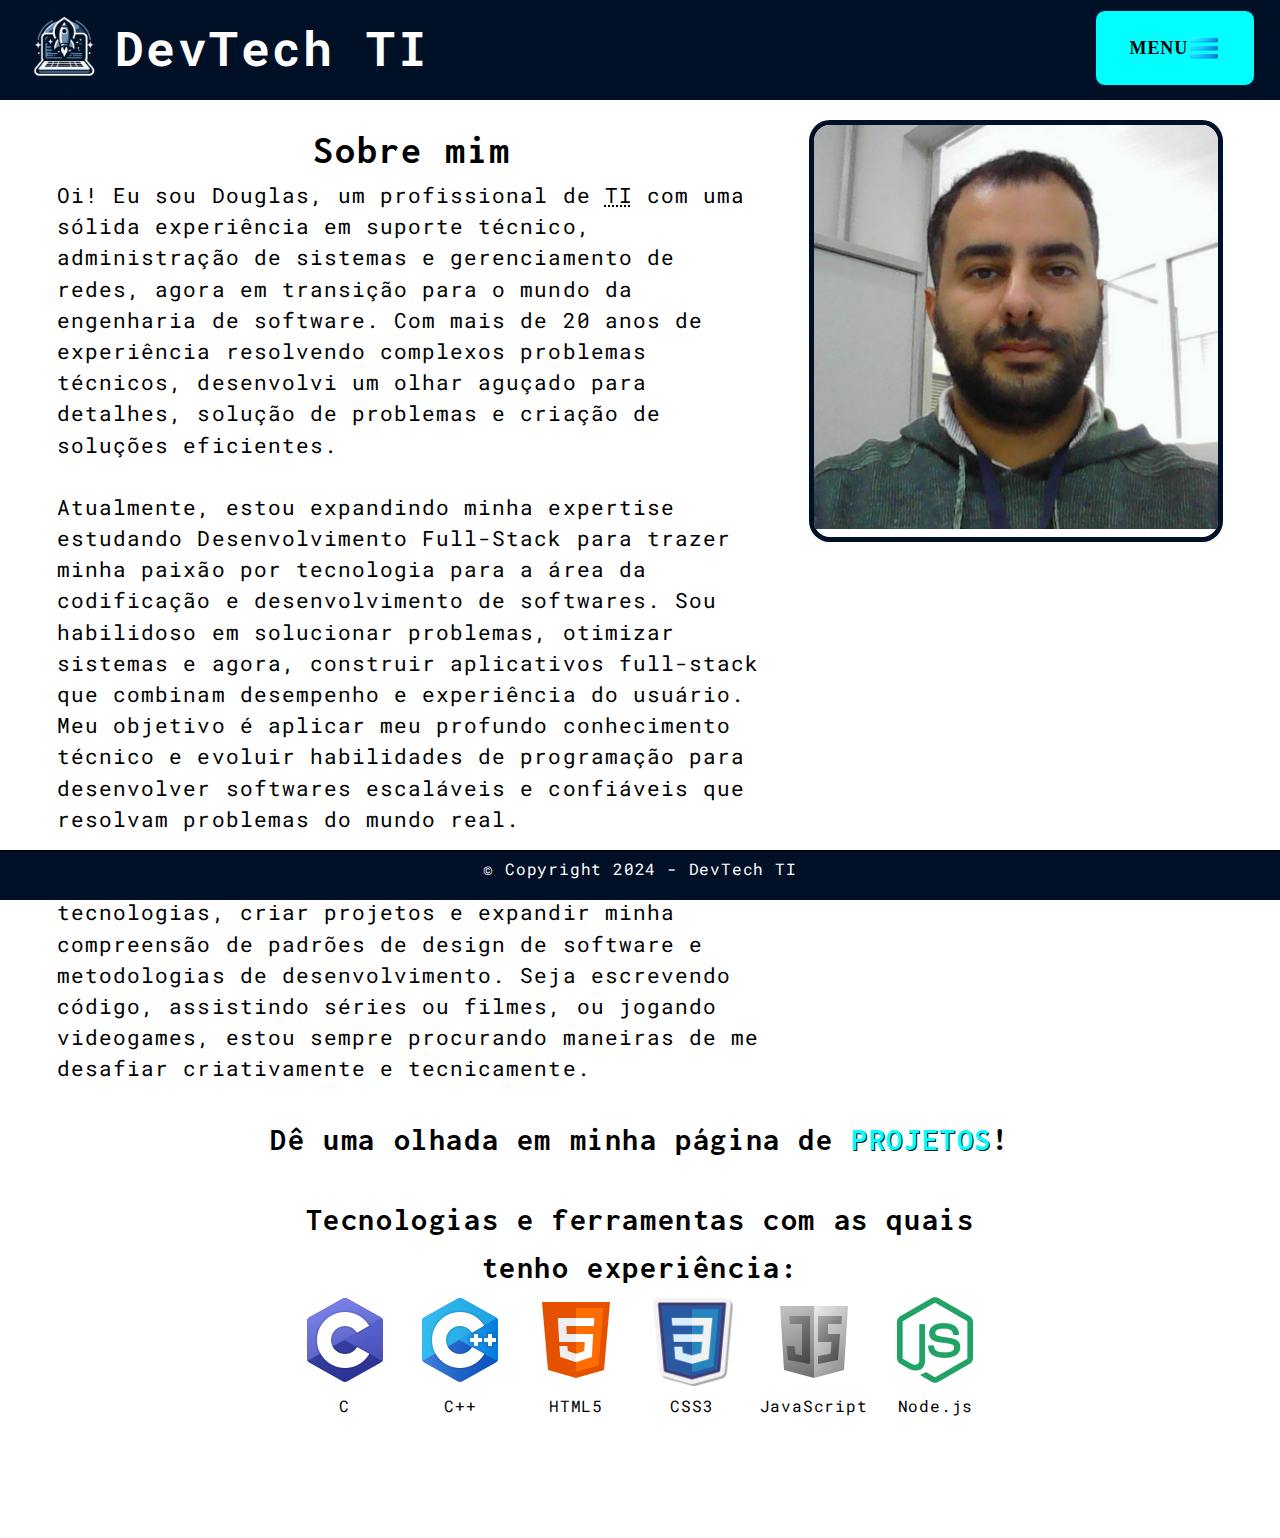
<file: index.html>
<!DOCTYPE html>
<html lang="en">
  <head>
    <meta charset="UTF-8" />
    <meta name="viewport" content="width=device-width, initial-scale=1.0" />
    <title>DevTech - Douglas</title>
    <link
      rel="icon"
      href="./resources/images/favicon-site.png"
      type="image/png"
    />
    <link rel="preconnect" href="https://fonts.googleapis.com" />
    <link rel="preconnect" href="https://fonts.gstatic.com" crossorigin />
    <link
      href="https://fonts.googleapis.com/css2?family=Inconsolata:wght@200..900&family=Roboto+Mono:ital,wght@0,100..700;1,100..700&family=Ubuntu+Mono:ital,wght@0,400;0,700;1,400;1,700&display=swap"
      rel="stylesheet"
    />
    <link rel="stylesheet" href="./resources/css/reset.css" />
    <link rel="stylesheet" href="./resources/css/style.css" />
    <link rel="stylesheet" href="./resources/css/index.css" />
    <script src="./resources/js/scrypt.js" defer></script>
  </head>
  <body>
    <header class="navBar">
      <div class="logo">
        <a href="./index.html"
          ><img
            src="./resources/images/logo-devtech.jpeg"
            alt="Logotipo DevTech"
            type="image/jpeg"
        /></a>
        <span>DevTech TI</span>
      </div>
      <nav id="menu">
        <button id="navButton" class="button">
          <span>MENU</span>
          <img
            src="./resources/images/icon-menu.png"
            type="image/png"
            alt="Ícone menu"
          />
        </button>
        <ul id="navMenu">
          <li class="button"><a href="./index.html">HOME</a></li>
          <li class="button">
            <a href="./resources/pages/projects.html">PROJETOS</a>
          </li>
          <li class="button">
            <a href="./resources/pages/Contact.html">CONTATO</a>
          </li>
        </ul>
      </nav>
    </header>
    <main>
      <section class="about-me">
        <h1>Sobre mim</h1>
        <p>
          Oi! Eu sou Douglas, um profissional de
          <abbr title="Tecnologia da Informação">TI</abbr> com uma sólida
          experiência em suporte técnico, administração de sistemas e
          gerenciamento de redes, agora em transição para o mundo da engenharia
          de software. Com mais de 20 anos de experiência resolvendo complexos
          problemas técnicos, desenvolvi um olhar aguçado para detalhes, solução
          de problemas e criação de soluções eficientes.<br /><br />Atualmente,
          estou expandindo minha expertise estudando Desenvolvimento Full-Stack
          para trazer minha paixão por tecnologia para a área da codificação e
          desenvolvimento de softwares. Sou habilidoso em solucionar problemas,
          otimizar sistemas e agora, construir aplicativos full-stack que
          combinam desempenho e experiência do usuário. Meu objetivo é aplicar
          meu profundo conhecimento técnico e evoluir habilidades de programação
          para desenvolver softwares escaláveis e confiáveis que resolvam
          problemas do mundo real.<br /><br />No meu tempo livre, gosto de
          explorar novas tecnologias, criar projetos e expandir minha
          compreensão de padrões de design de software e metodologias de
          desenvolvimento. Seja escrevendo código, assistindo séries ou filmes,
          ou jogando videogames, estou sempre procurando maneiras de me desafiar
          criativamente e tecnicamente.
        </p>
      </section>
      <div class="img-container">
        <img
          src="./resources/images/portrait-Douglas.jpeg"
          alt="Foto do Douglas"
          type="image/jpeg"
        />
      </div>
      <section class="projects">
        <h2>
          Dê uma olhada em minha página de
          <a href="./resources/pages/projects.html">PROJETOS</a>!
        </h2>
      </section>
      <section class="languages">
        <h2>Tecnologias e ferramentas com as quais tenho experiência:</h2>
        <ul>
          <li>
            <figure>
              <a
                href="https://pt.wikipedia.org/wiki/C_(linguagem_de_programa%C3%A7%C3%A3o)"
                target="_blank"
                ><img
                  src="./resources/images/icon-c.png"
                  alt="Linguagem de programação C"
                  type="image/jpg"
                />
              </a>
              <figcaption>C</figcaption>
            </figure>
          </li>
          <li>
            <figure>
              <a
                href="https://pt.wikipedia.org/wiki/C++#:~:text=C%2B%2B%20%28%2F%20%CB%88si%CB%90%20pl%CA%8Cs%20pl%CA%8Cs%20%2F%2C%20pronounced%20%22,language%20created%20by%20Danish%20computer%20scientist%20Bjarne%20Stroustrup."
                target="_blank"
                ><img
                  src="./resources/images/icon-c++.png"
                  alt="Linguagem de programação C mais mais"
                  type="image/png"
              /></a>
              <figcaption>C++</figcaption>
            </figure>
          </li>
          <li>
            <figure>
              <a href="https://pt.wikipedia.org/wiki/HTML" target="_blank">
                <img
                  src="./resources/images/icon-html.png"
                  alt="Linguagem HTML"
                />
              </a>
              <figcaption>HTML5</figcaption>
            </figure>
          </li>
          <li>
            <figure>
              <a href="https://pt.wikipedia.org/wiki/CSS" target="_blank">
                <img
                  src="./resources/images/icon-css.png"
                  alt="Linguagem CSS"
                />
              </a>
              <figcaption>CSS3</figcaption>
            </figure>
          </li>
          <li>
            <figure>
              <a href="https://pt.wikipedia.org/wiki/JavaScript" target="_blank"
                ><img
                  src="./resources/images/icon-javascript.png"
                  alt="Linguagem JavaScript"
                />
              </a>
              <figcaption>JavaScript</figcaption>
            </figure>
          </li>
          <li>
            <figure>
              <a href="https://pt.wikipedia.org/wiki/Node.js" target="_blank">
                <img
                  src="./resources/images/icon-nodejs.png"
                  alt="Linguagem Node.JS"
                />
              </a>
              <figcaption>Node.js</figcaption>
            </figure>
          </li>
        </ul>
      </section>
      <button id="backToTopBtn" onclick="scrollToTop()">Voltar ao Topo</button>
    </main>
    <footer>
      <span>&copy; Copyright 2024 - DevTech TI</span>
    </footer>
  </body>
</html>
</file>
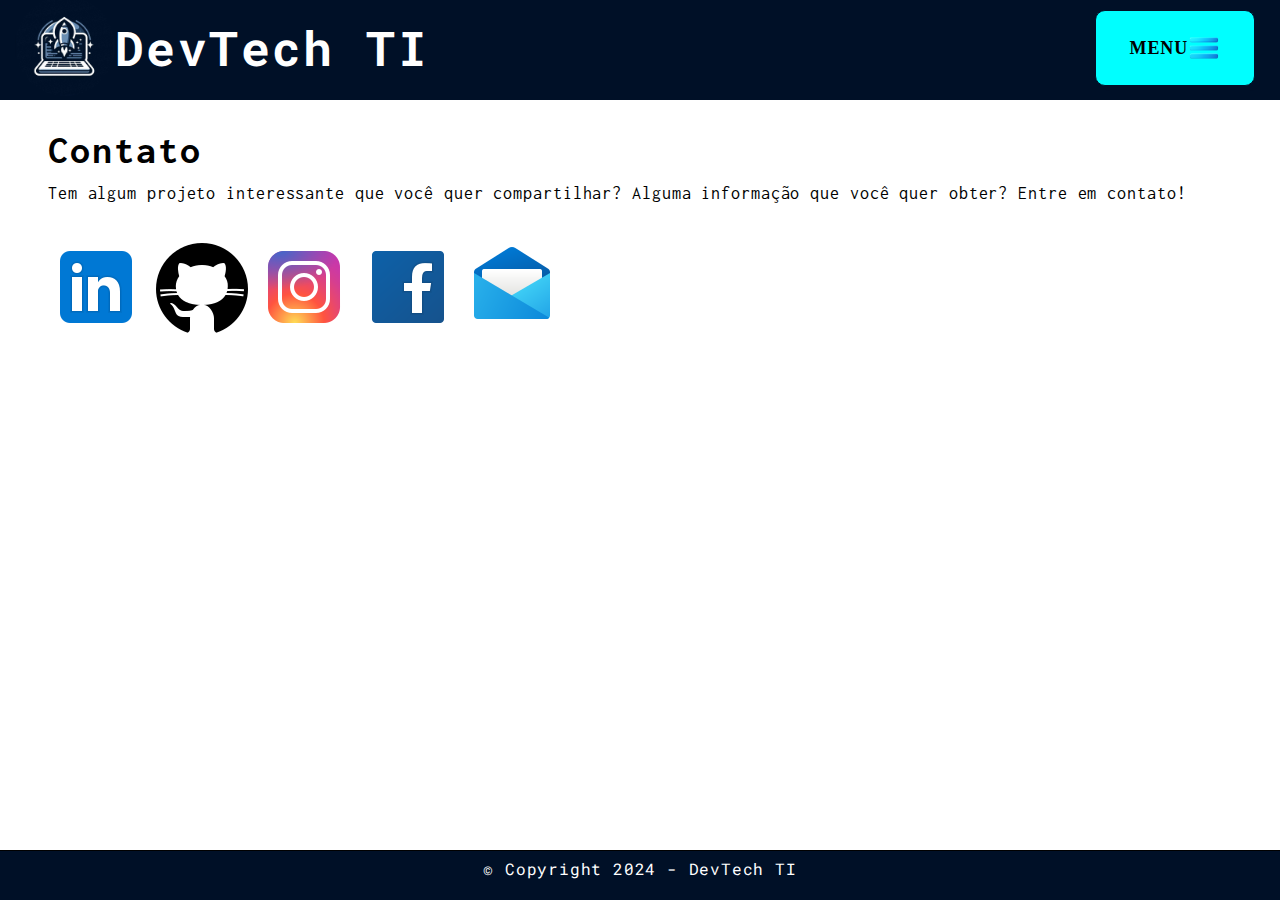
<file: resources/pages/Contact.html>
<!DOCTYPE html>
<html lang="en">
  <head>
    <meta charset="UTF-8" />
    <meta name="viewport" content="width=device-width, initial-scale=1.0" />
    <title>DevTech - Douglas</title>
    <link rel="icon" href="../images/favicon-site.png" type="image/png" />
    <link rel="preconnect" href="https://fonts.googleapis.com" />
    <link rel="preconnect" href="https://fonts.gstatic.com" crossorigin />
    <link
      href="https://fonts.googleapis.com/css2?family=Inconsolata:wght@200..900&family=Roboto+Mono:ital,wght@0,100..700;1,100..700&family=Ubuntu+Mono:ital,wght@0,400;0,700;1,400;1,700&display=swap"
      rel="stylesheet"
    />
    <link rel="stylesheet" href="../css/reset.css" />
    <link rel="stylesheet" href="../css/style.css" />
    <link rel="stylesheet" href="../css/contact.css" />
    <script src="../js/scrypt.js" defer></script>
  </head>
  <body>
    <header class="navBar">
      <div class="logo">
        <a href="../../index.html"
          ><img
            src="../images/logo-devtech.jpeg"
            alt="Logotipo DevTech"
            type="image/jpeg"
        /></a>
        <span>DevTech TI</span>
      </div>
      <nav id="menu">
        <button id="navButton" class="button">
          <span>MENU</span>
          <img
            src="../images/icon-menu.png"
            type="image/png"
            alt="Ícone menu"
          />
        </button>
        <ul id="navMenu">
          <li class="button"><a href="../../index.html">HOME</a></li>
          <li class="button">
            <a href="../pages/projects.html">PROJETOS</a>
          </li>
          <li class="button">
            <a href="../pages/contact.html">CONTATO</a>
          </li>
        </ul>
      </nav>
    </header>
    <main>
      <section class="contact">
        <h1>Contato</h1>
        <p>
          Tem algum projeto interessante que você quer compartilhar? Alguma
          informação que você quer obter? Entre em contato!
        </p>
        <div class="social-media">
          <ul>
            <li>
              <a
                href="https://www.linkedin.com/in/douglas-nicolau-norberto"
                target="_blank"
                ><img src="../images/icon-linkedin.png" alt="LinkedIn"
              /></a>
            </li>
            <li>
              <a href="https://github.com/igorston/" target="_blank"
                ><img src="../images/icon-github.png" alt="Github"
              /></a>
            </li>
            <li>
              <a href="https://www.instagram.com/doug_nic/" target="_blank"
                ><img src="../images/icon-instagram.png" alt="Instagram"
              /></a>
            </li>
            <li>
              <a
                href="https://www.facebook.com/douglas.nnorberto"
                target="_blank"
                ><img src="../images/icon-facebook.png" alt="Facebook"
              /></a>
            </li>
            <li>
              <a href="mailto:douglas.norb@hotmail.com" target="_blank"
                ><img src="../images/icon-mail.png" alt="E-mail"
              /></a>
            </li>
          </ul>
        </div>
      </section>
      <button id="backToTopBtn" onclick="scrollToTop()">Voltar ao Topo</button>
    </main>
    <footer>
      <span>&copy; Copyright 2024 - DevTech TI</span>
    </footer>
  </body>
</html>
</file>
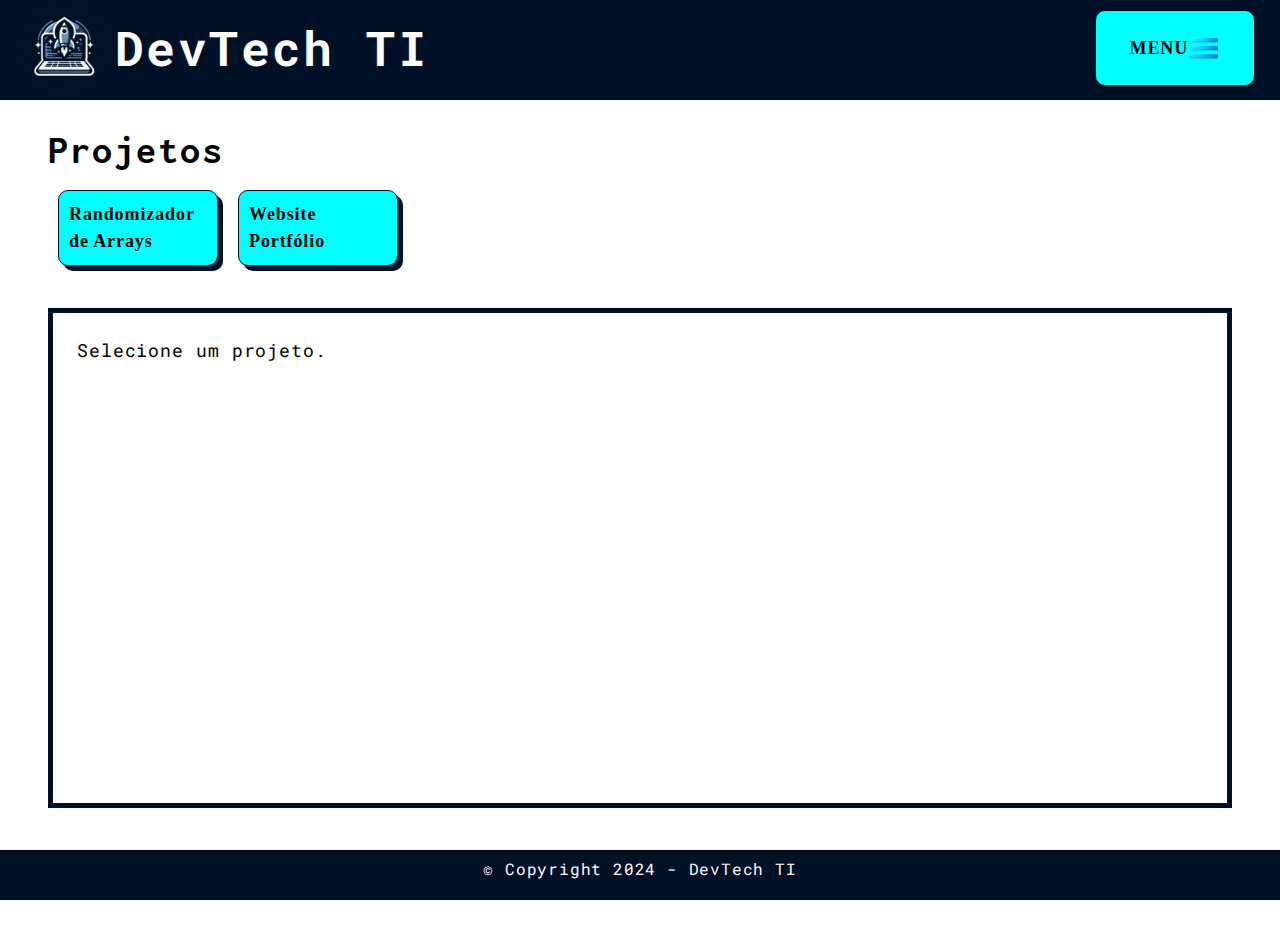
<file: resources/pages/projects.html>
<!DOCTYPE html>
<html lang="en">
  <head>
    <meta charset="UTF-8" />
    <meta name="viewport" content="width=device-width, initial-scale=1.0" />
    <title>DevTech - Douglas</title>
    <link rel="icon" href="../images/favicon-site.png" type="image/png" />
    <link rel="preconnect" href="https://fonts.googleapis.com" />
    <link rel="preconnect" href="https://fonts.gstatic.com" crossorigin />
    <link
      href="https://fonts.googleapis.com/css2?family=Inconsolata:wght@200..900&family=Roboto+Mono:ital,wght@0,100..700;1,100..700&family=Ubuntu+Mono:ital,wght@0,400;0,700;1,400;1,700&display=swap"
      rel="stylesheet"
    />
    <link rel="stylesheet" href="../css/reset.css" />
    <link rel="stylesheet" href="../css/style.css" />
    <link rel="stylesheet" href="../css/projects.css" />
    <script src="../js/scrypt.js" defer></script>
    <script src="../js/projects.js" defer></script>
  </head>
  <body>
    <header class="navBar">
      <div class="logo">
        <a href="../../index.html"
          ><img
            src="../images/logo-devtech.jpeg"
            alt="Logotipo DevTech"
            type="image/jpeg"
        /></a>
        <span>DevTech TI</span>
      </div>
      <nav id="menu">
        <button id="navButton" class="button">
          <span>MENU</span>
          <img
            src="../images/icon-menu.png"
            type="image/png"
            alt="Ícone menu"
          />
        </button>
        <ul id="navMenu">
          <li class="button"><a href="../../index.html">HOME</a></li>
          <li class="button">
            <a href="../pages/projects.html">PROJETOS</a>
          </li>
          <li class="button">
            <a href="../pages/Contact.html">CONTATO</a>
          </li>
        </ul>
      </nav>
    </header>
    <main>
      <section class="project-list">
        <h1>Projetos</h1>
        <ul>
          <li class="button" id="mixed-message">Randomizador de Arrays</li>
          <li class="button" id="portfolio-site">Website Portfólio</li>
        </ul>
      </section>
      <section id="projectContent">
        <span>Selecione um projeto.</span>
      </section>
      <button id="backToTopBtn" onclick="scrollToTop()">Voltar ao Topo</button>
    </main>
    <footer>
      <span>&copy; Copyright 2024 - DevTech TI</span>
    </footer>
  </body>
</html>
</file>
<file: resources/css/style.css>
/* Global Variables */
:root {
  --color-1: #000000;
  --color-2: #ffffff;
  --color-3: #00ff00;
  --color-4: #ffd700;
  --color-5: #001027;
  --color-6: #00ffff;
  --font-1: "Ubuntu Mono";
  --font-2: "Inconsolata";
  --font-3: "Roboto Mono";
}

* {
  font-family: var(--font-1), var(--font-2), var(--font-3), monospace;
  font-size: 18px;
  line-height: 1.5;
  letter-spacing: 0.05em;
  transition: all 300ms ease;
}

.navBar {
  display: flex;
  position: fixed;
  flex-direction: row;
  justify-content: space-between;
  height: 100px;
  width: 100%;
  padding: 0 15px;
  background-color: var(--color-5);
  border-bottom: 5px solid var(--color-5);
}

.logo {
  display: flex;
  align-items: center;
}

.logo img {
  height: 100px;
  width: auto;
  border-radius: 49%;
}

.logo img:hover {
  transform: scale(1.1);
}

.logo span {
  font-size: 3rem;
  color: var(--color-2);
  font-family: var(--font-3);
  font-weight: bold;
}

.button {
  padding: 10px;
  display: flex;
  margin: 10px;
  height: 80%;
  width: 10rem;
  border-radius: 10px;
  align-items: center;
  justify-content: center;
  background-color: var(--color-6);
  border: 1px solid var(--color-5);
  box-shadow: 5px 5px var(--color-5);
  font-family: var(--font-1);
  font-weight: bold;
}

.button a {
  text-decoration: none;
  color: var(--color-1);
}

.button:hover {
  transform: scale(1.1);
  background-image: linear-gradient(to bottom, var(--color-6), var(--color-3));
  cursor: pointer;
}

.button:active {
  transform: scale(1);
}

.button img {
  height: 60%;
}

#navMenu {
  display: none;
}

main {
  width: 100%;
  padding: 120px 3rem;
  display: flex;
  flex-wrap: wrap;
  gap: 2rem;
  justify-content: space-evenly;
}

#backToTopBtn {
  display: none;
  position: fixed;
  bottom: 20px;
  right: 20px;
  z-index: 99;
  background-color: var(--color-6);
  color: var(--color-1);
  padding: 10px;
  border: none;
  border-radius: 5px;
  cursor: pointer;
  font-size: 16px;
  opacity: 0.8;
  transition: opacity 0.3s;
  border: 2px solid var(--color-5);
}

#backToTopBtn:hover {
  opacity: 1; /* Botão fica mais visível ao passar o mouse */
}

footer {
  position: fixed;
  text-align: center;
  height: 50px;
  width: 100%;
  padding: 0 15px;
  background-color: var(--color-5);
  border-top: 1px solid var(--color-1);
  padding: 10px;
  bottom: 0;
}

footer span {
  font-size: 1rem;
  color: var(--color-2);
  font-family: var(--font-3);
}

@media only screen and (max-width: 648px) {
  * {
    font-size: 16px;
    line-height: 1.2;
  }

  .navBar span {
    display: none;
  }

  footer {
    text-align: left;
  }

  #backToTopBtn {
    bottom: 0;
  }
}

@media only screen and (max-width: 476px) {
  footer span {
    display: none;
  }
}
</file>
<file: resources/css/index.css>
.about-me {
  width: 60%;
  text-align: left;
  align-content: center;
}

.about-me h1 {
  font-size: 2.5rem;
  font-weight: bold;
  text-align: center;
}

.about-me p {
  font-family: var(--font-3);
  font-size: 1.3rem;
}

.img-container {
  width: 35%;
  height: fit-content;
  overflow: hidden;
  border-radius: 5%;
  border: 5px solid var(--color-5);
}

.img-container img {
  height: 100%;
  width: auto;
  max-height: 100%;
  max-width: 100%;
  align-self: center;
}

.projects {
  width: 100%;
  text-align: center;
  font-size: 2rem;
  font-weight: bold;
}

.projects a {
  text-decoration: none;
  color: var(--color-6);
  text-shadow: 1px 1px var(--color-5);
}

.projects a:hover {
  color: #001027;
}

.languages {
  width: 60%;
  text-align: left;
  align-content: center;
  text-align: center;
}

.languages h2 {
  font-size: 2rem;
  font-weight: bold;
}

.languages ul {
  display: flex;
  flex-wrap: wrap;
  gap: 0.5rem;
  justify-content: space-evenly;
}

.languages li {
  font-family: var(--font-3);
  font-size: 1rem;
}

.languages img {
  max-width: 96px;
  height: auto;
}

.languages img:hover {
  transform: scale(1.1);
}

@media only screen and (max-width: 1000px) {
  main {
    flex-direction: column;
    padding: 120px 2rem;
    align-items: center;
  }

  .about-me {
    width: 100%;
  }

  .img-container {
    width: fit-content;
    height: auto;
    justify-content: center;
    align-items: center;
    padding: 10px;
  }

  .img-container img {
    border-radius: 5%;
  }

  .languages {
    width: 100%;
  }
}
</file>
<file: resources/css/contact.css>
.contact {
  width: 100%;
}

.contact h1 {
  font-size: 2.5rem;
  font-weight: bold;
  text-align: left;
}

.contact p {
  margin-bottom: 2rem;
}

.social-media ul {
  display: inline-flex;
  flex-wrap: wrap;
  gap: 0.5rem;
}

.social-media li {
  max-width: 96px;
  height: auto;
}
</file>
<file: resources/css/projects.css>
.project-list,
#projectContent,
pre {
  width: 100%;
}

.project-list h1 {
  font-size: 2.5rem;
  font-weight: bold;
  text-align: left;
}

.project-list ul {
  display: inline-flex;
  flex-wrap: wrap;
}

#projectContent {
  border: 5px solid var(--color-5);
  min-height: 500px;
  padding: 1.5rem;
  font-family: var(--font-3);
  text-align: left;
}

#projectContent h2 {
  font-size: 2rem;
  font-weight: bold;
}

#projectContent h3 {
  font-size: 1.5rem;
  font-weight: bold;
}

#projectContent ul {
  list-style: circle;
  margin-left: 20px;
}

#projectContent strong {
  font-weight: bold;
}

#projectContent a {
  text-decoration: none;
  color: var(--color-1);
  text-shadow: 1px 1px var(--color-6);
}

pre {
  background-color: var(--color-1);
  color: var(--color-2);
}
</file>
